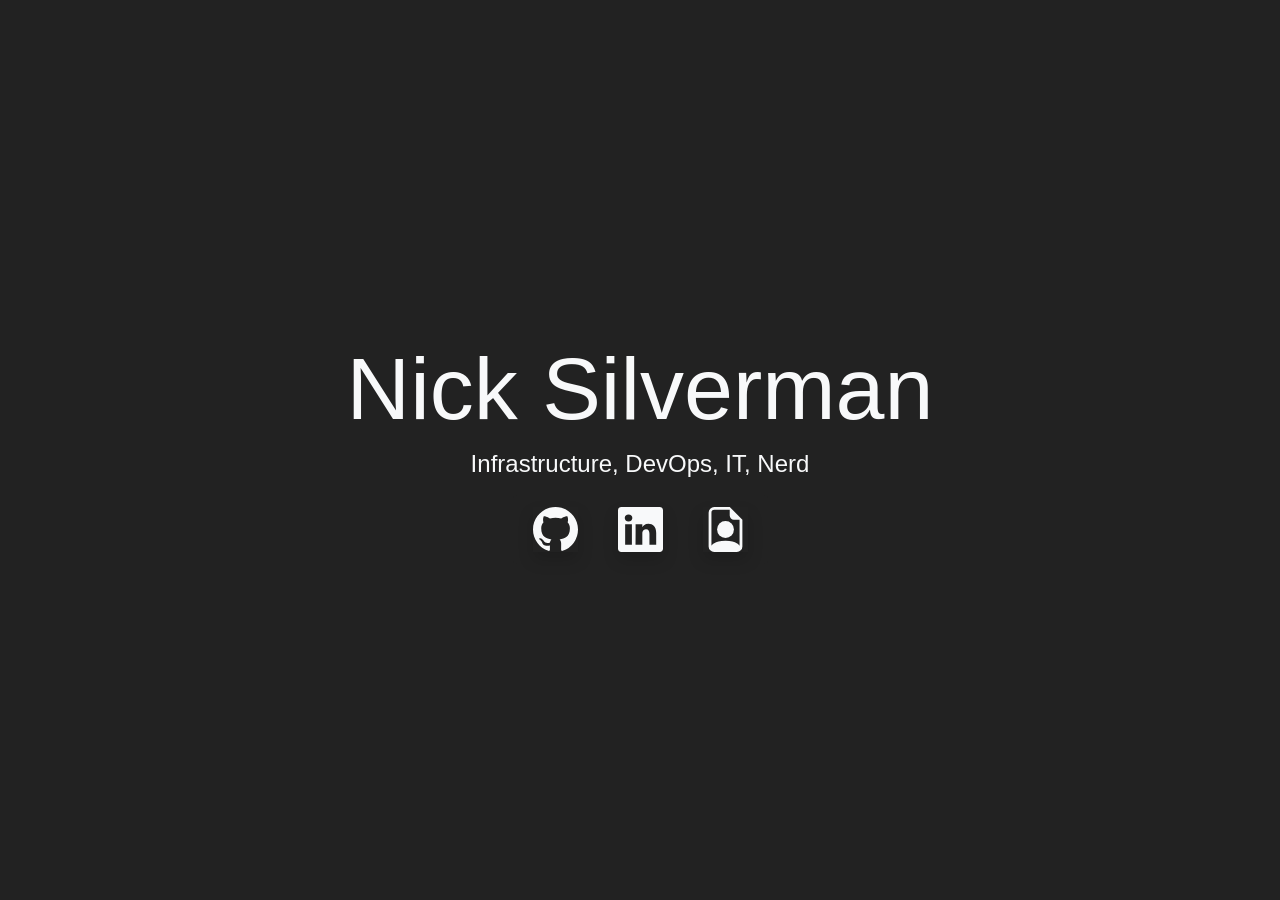
<file: index.html>
<html lang="en">
  <head>
    <title>nckslvr.mn</title>
    <meta http-equiv="Content-Type" content="text/html; charset=utf-8"/>
    <meta name="viewport" content="initial-scale=1.0, maximum-scale=1, width=device-width"/>
    <meta name="author" content="Nick Silverman"/>
    <link rel="stylesheet" href="https://cdnjs.cloudflare.com/ajax/libs/twitter-bootstrap/4.6.0/css/bootstrap.min.css" integrity="sha512-P5MgMn1jBN01asBgU0z60Qk4QxiXo86+wlFahKrsQf37c9cro517WzVSPPV1tDKzhku2iJ2FVgL67wG03SGnNA=="
        crossorigin="anonymous" />
    <style type="text/css">
      @media (max-width:1200px){legend{font-size:calc(1.275rem + .3vw)}.h1,h1{font-size:calc(1.375rem + 1.5vw)}.h2,h2{font-size:calc(1.325rem + .9vw)}.h3,h3{font-size:calc(1.3rem + .6vw)}.h4,h4{font-size:calc(1.275rem + .3vw)}.display-1{font-size:calc(1.725rem + 5.7vw)}.display-2{font-size:calc(1.675rem + 5.1vw)}.display-3{font-size:calc(1.575rem + 3.9vw)}.display-4{font-size:calc(1.475rem + 2.7vw)}.close{font-size:calc(1.275rem + .3vw)}}
    </style>
  </head>
  <body style="background-color: #222;">
    <div class="container-md text-center">
      <div class="row h-100">
        <div class="col-sm-12 my-auto">
          <h1 class="display-2 text-light">Nick Silverman</h1>
          <h4 class="text-light" style="font-weight: 300;">Infrastructure, DevOps, IT, Nerd</h4>
          <div class="list-group list-group-horizontal-sm mx-auto justify-content-center mt-3">
            <li style="background-color: #222;" class="list-group-item border-0">
              <a href="https://github.com/nckslvrmn" title="github" class="text-light text-decoration-none" target="_blank">
                <svg xmlns="http://www.w3.org/2000/svg" width="45" height="45" fill="currentColor" class="shadow bi bi-github" viewBox="0 0 16 16">
                  <path d="M8 0C3.58 0 0 3.58 0 8c0 3.54 2.29 6.53 5.47 7.59.4.07.55-.17.55-.38 0-.19-.01-.82-.01-1.49-2.01.37-2.53-.49-2.69-.94-.09-.23-.48-.94-.82-1.13-.28-.15-.68-.52-.01-.53.63-.01 1.08.58 1.23.82.72 1.21 1.87.87 2.33.66.07-.52.28-.87.51-1.07-1.78-.2-3.64-.89-3.64-3.95 0-.87.31-1.59.82-2.15-.08-.2-.36-1.02.08-2.12 0 0 .67-.21 2.2.82.64-.18 1.32-.27 2-.27.68 0 1.36.09 2 .27 1.53-1.04 2.2-.82 2.2-.82.44 1.1.16 1.92.08 2.12.51.56.82 1.27.82 2.15 0 3.07-1.87 3.75-3.65 3.95.29.25.54.73.54 1.48 0 1.07-.01 1.93-.01 2.2 0 .21.15.46.55.38A8.012 8.012 0 0 0 16 8c0-4.42-3.58-8-8-8z"/>
                </svg>
              </a>
            </li>
            <li style="background-color: #222;" class="list-group-item border-0">
              <a href="https://lnkd.in/FSBXQP" title="linkedin" class="text-light text-decoration-none" target="_blank">
                <svg xmlns="http://www.w3.org/2000/svg" width="45" height="45" fill="currentColor" class="shadow bi bi-linkedin" viewBox="0 0 16 16">
                  <path d="M0 1.146C0 .513.526 0 1.175 0h13.65C15.474 0 16 .513 16 1.146v13.708c0 .633-.526 1.146-1.175 1.146H1.175C.526 16 0 15.487 0 14.854V1.146zm4.943 12.248V6.169H2.542v7.225h2.401zm-1.2-8.212c.837 0 1.358-.554 1.358-1.248-.015-.709-.52-1.248-1.342-1.248-.822 0-1.359.54-1.359 1.248 0 .694.521 1.248 1.327 1.248h.016zm4.908 8.212V9.359c0-.216.016-.432.08-.586.173-.431.568-.878 1.232-.878.869 0 1.216.662 1.216 1.634v3.865h2.401V9.25c0-2.22-1.184-3.252-2.764-3.252-1.274 0-1.845.7-2.165 1.193v.025h-.016a5.54 5.54 0 0 1 .016-.025V6.169h-2.4c.03.678 0 7.225 0 7.225h2.4z"/>
                </svg>
              </a>
            </li>
            <li style="background-color: #222;" class="list-group-item border-0">
              <a href="resume.html" title="resume" class="text-light text-decoration-none" target="_blank">
                <svg xmlns="http://www.w3.org/2000/svg" width="45" height="45" fill="currentColor" class="shadow bi bi-file-earmark-person" viewBox="0 0 16 16">
                  <path d="M11 8a3 3 0 1 1-6 0 3 3 0 0 1 6 0z"/>
                  <path d="M14 14V4.5L9.5 0H4a2 2 0 0 0-2 2v12a2 2 0 0 0 2 2h8a2 2 0 0 0 2-2zM9.5 3A1.5 1.5 0 0 0 11 4.5h2v9.255S12 12 8 12s-5 1.755-5 1.755V2a1 1 0 0 1 1-1h5.5v2z"/>
                </svg>
              </a>
            </li>
          </ul>
        </div>
      </div>
    </div>
  </body>
</html>
</file>
